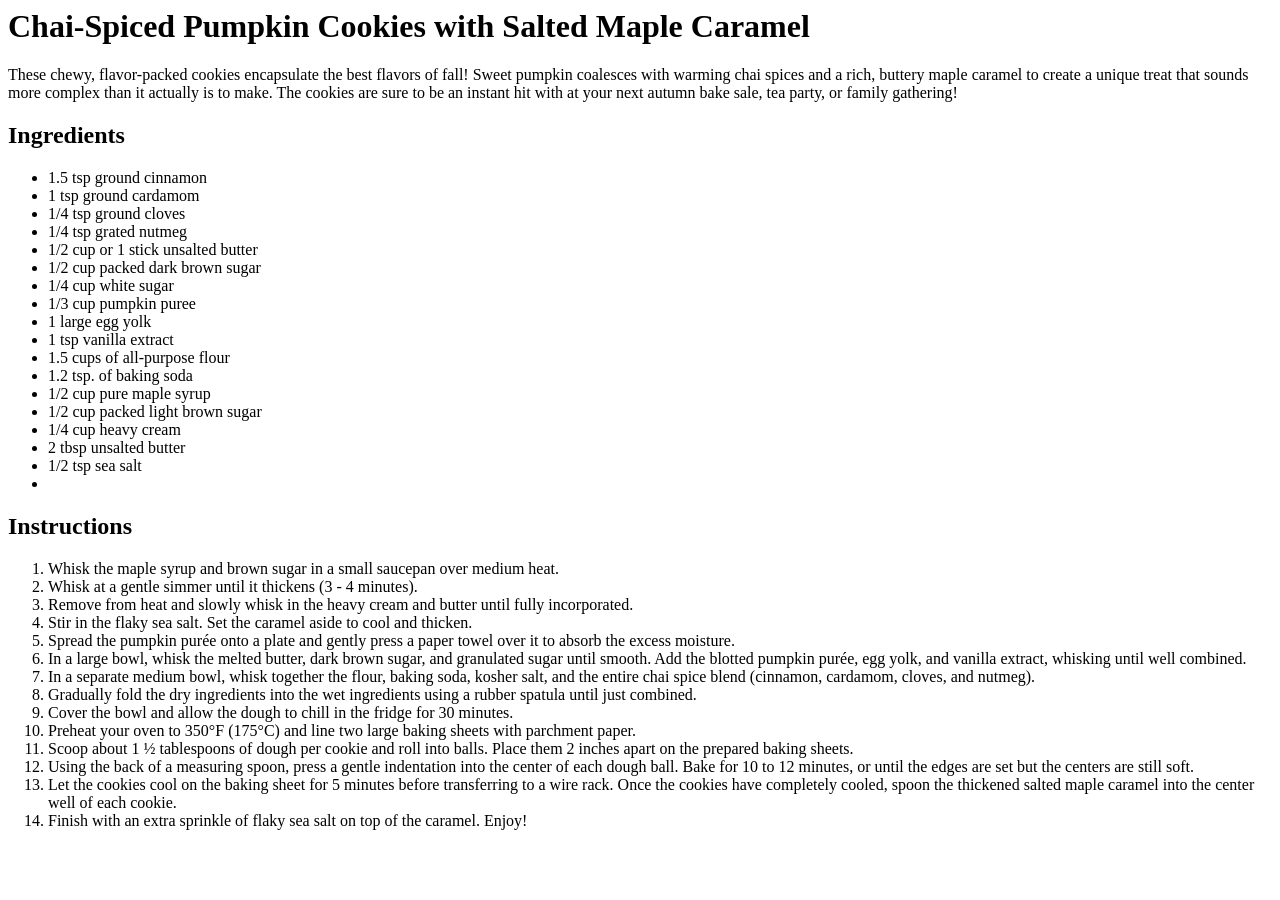
<file: recipe-page.html>
<body>
    <h1>Chai-Spiced Pumpkin Cookies with Salted Maple Caramel</h1>

    <p> These chewy, flavor-packed cookies encapsulate the best flavors of fall! Sweet pumpkin coalesces with warming chai spices and a rich, buttery maple caramel to create a unique treat that sounds more complex than it actually is to make. The cookies are sure to be an instant hit with at your next autumn bake sale, tea party, or family gathering! </p>

    <div> <!-- Start of div 1 -->
        <h2> Ingredients</h2>
        <ul> 
            <li>1.5 tsp ground cinnamon</li>
            <li>1 tsp ground cardamom</li>
            <li>1/4 tsp ground cloves</li>
            <li>1/4 tsp grated nutmeg</li>

            <li>1/2 cup or 1 stick unsalted butter</li>
            <li>1/2 cup packed dark brown sugar</li> 
            <li>1/4 cup white sugar</li> 
            <li>1/3 cup pumpkin puree</li>
            <li>1 large egg yolk</li> 
            <li> 1 tsp vanilla extract</li> 
            <li> 1.5 cups of all-purpose flour</li> 
            <li>1.2 tsp. of baking soda</li>

            <li>1/2 cup pure maple syrup</li>
            <li>1/2 cup packed light brown sugar 
            <li>1/4 cup heavy cream</li> 
            <li>2 tbsp unsalted butter </li>
            <li>1/2 tsp sea salt</li> 
            <li></li>
        </ul>
    </div> <!-- End of ingredients div-->

    <div> <!-- End of ingredients div --->

    <div> <!-- Start of steps div -->
    <h2>Instructions</h2>
    <ol>
        <li>Whisk the maple syrup and brown sugar in a small saucepan over medium heat.</li>
        <li>Whisk at a gentle simmer until it thickens (3 - 4 minutes).</li>
        <li>Remove from heat and slowly whisk in the heavy cream and butter until fully incorporated.</li> 
        <li>Stir in the flaky sea salt. Set the caramel aside to cool and thicken.</li> 
        <li>Spread the pumpkin purée onto a plate and gently press a paper towel over it to absorb the excess moisture.</li> 
        <li>In a large bowl, whisk the melted butter, dark brown sugar, and granulated sugar until smooth. Add the blotted pumpkin purée, egg yolk, and vanilla extract, whisking until well combined.</li>  
        <li>In a separate medium bowl, whisk together the flour, baking soda, kosher salt, and the entire chai spice blend (cinnamon, cardamom, cloves, and nutmeg).</li> 
        <li>Gradually fold the dry ingredients into the wet ingredients using a rubber spatula until just combined.</li>  
        <li>Cover the bowl and allow the dough to chill in the fridge for 30 minutes.</li> 
        <li>Preheat your oven to 350°F (175°C) and line two large baking sheets with parchment paper.</li> 
        <li>Scoop about 1 ½ tablespoons of dough per cookie and roll into balls. Place them 2 inches apart on the prepared baking sheets.</li> 
        <li>Using the back of a measuring spoon, press a gentle indentation into the center of each dough ball. Bake for 10 to 12 minutes, or until the edges are set but the centers are still soft.</li>
        <li>Let the cookies cool on the baking sheet for 5 minutes before transferring to a wire rack. Once the cookies have completely cooled, spoon the thickened salted maple caramel into the center well of each cookie.</li> 
        <li>Finish with an extra sprinkle of flaky sea salt on top of the caramel. Enjoy!</li>
        
    </ol>
 </div> <!-- End of steps div -->
</body>
</file>
